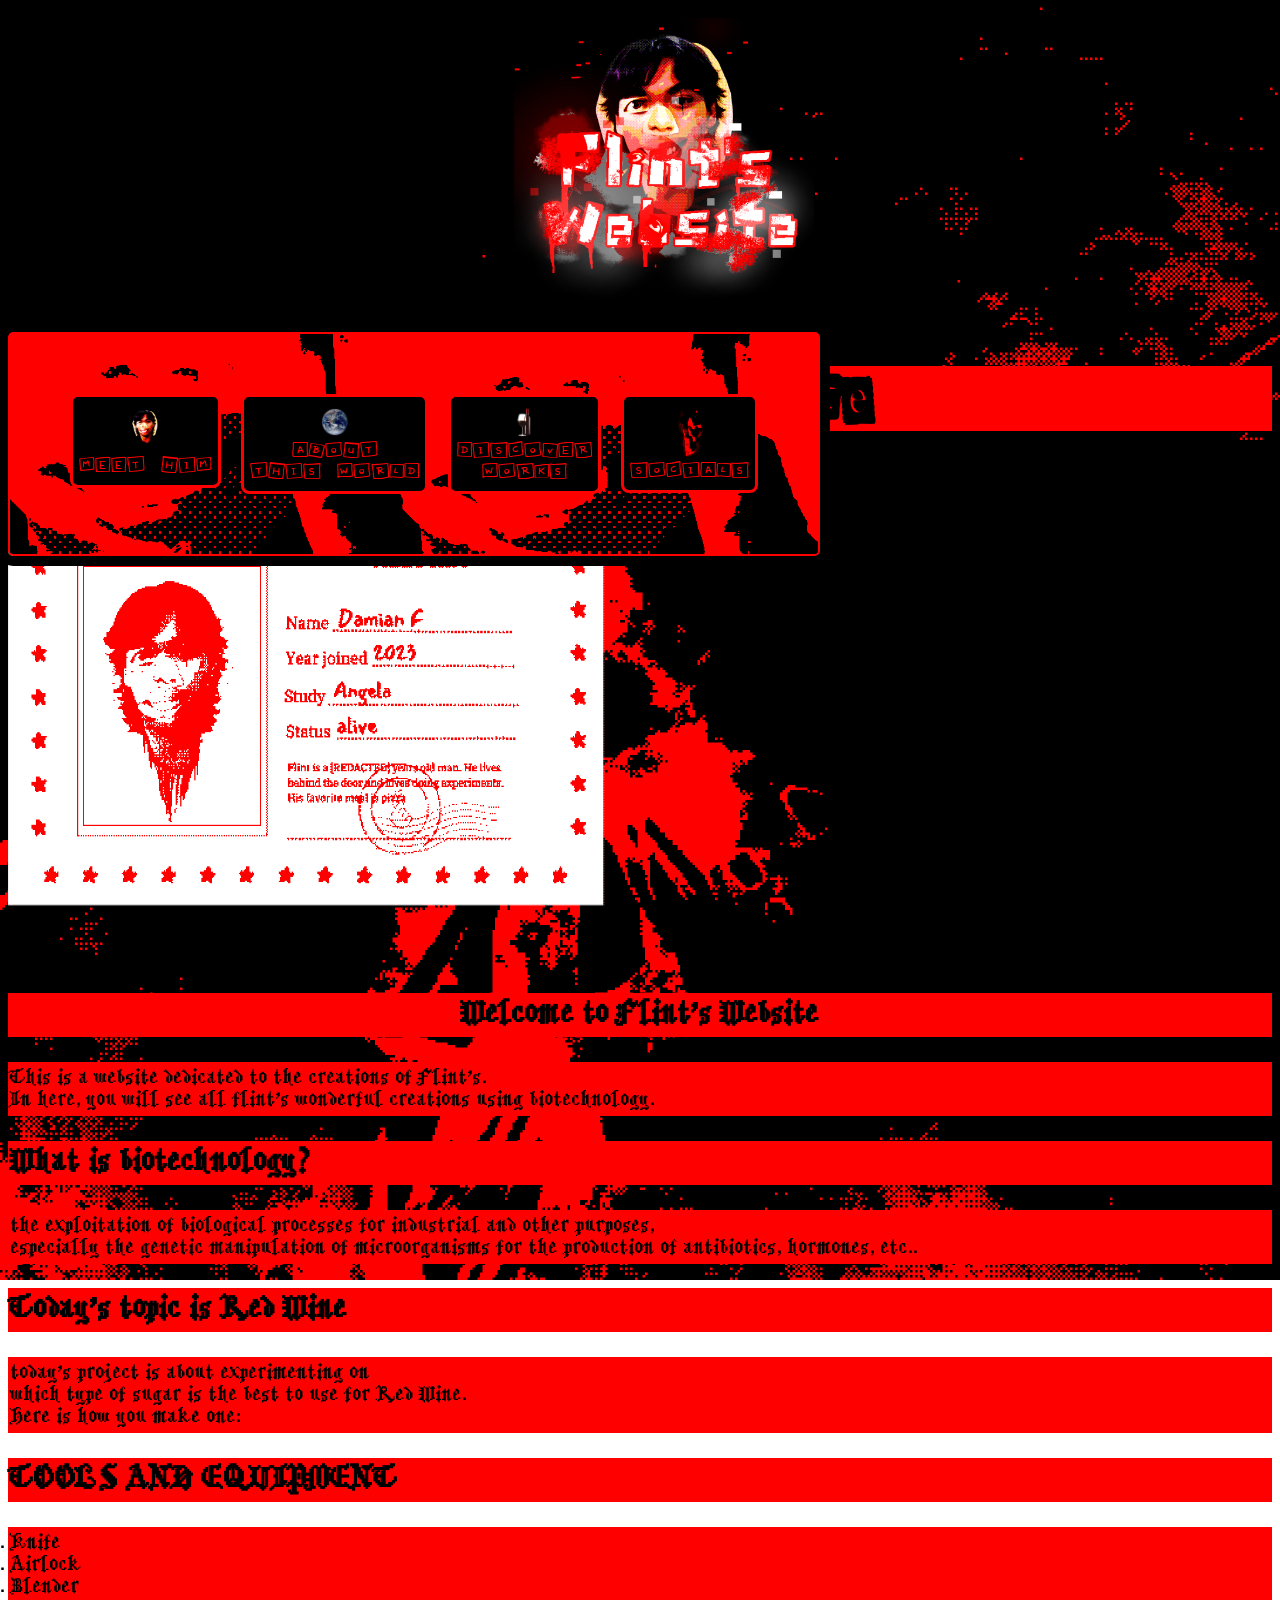
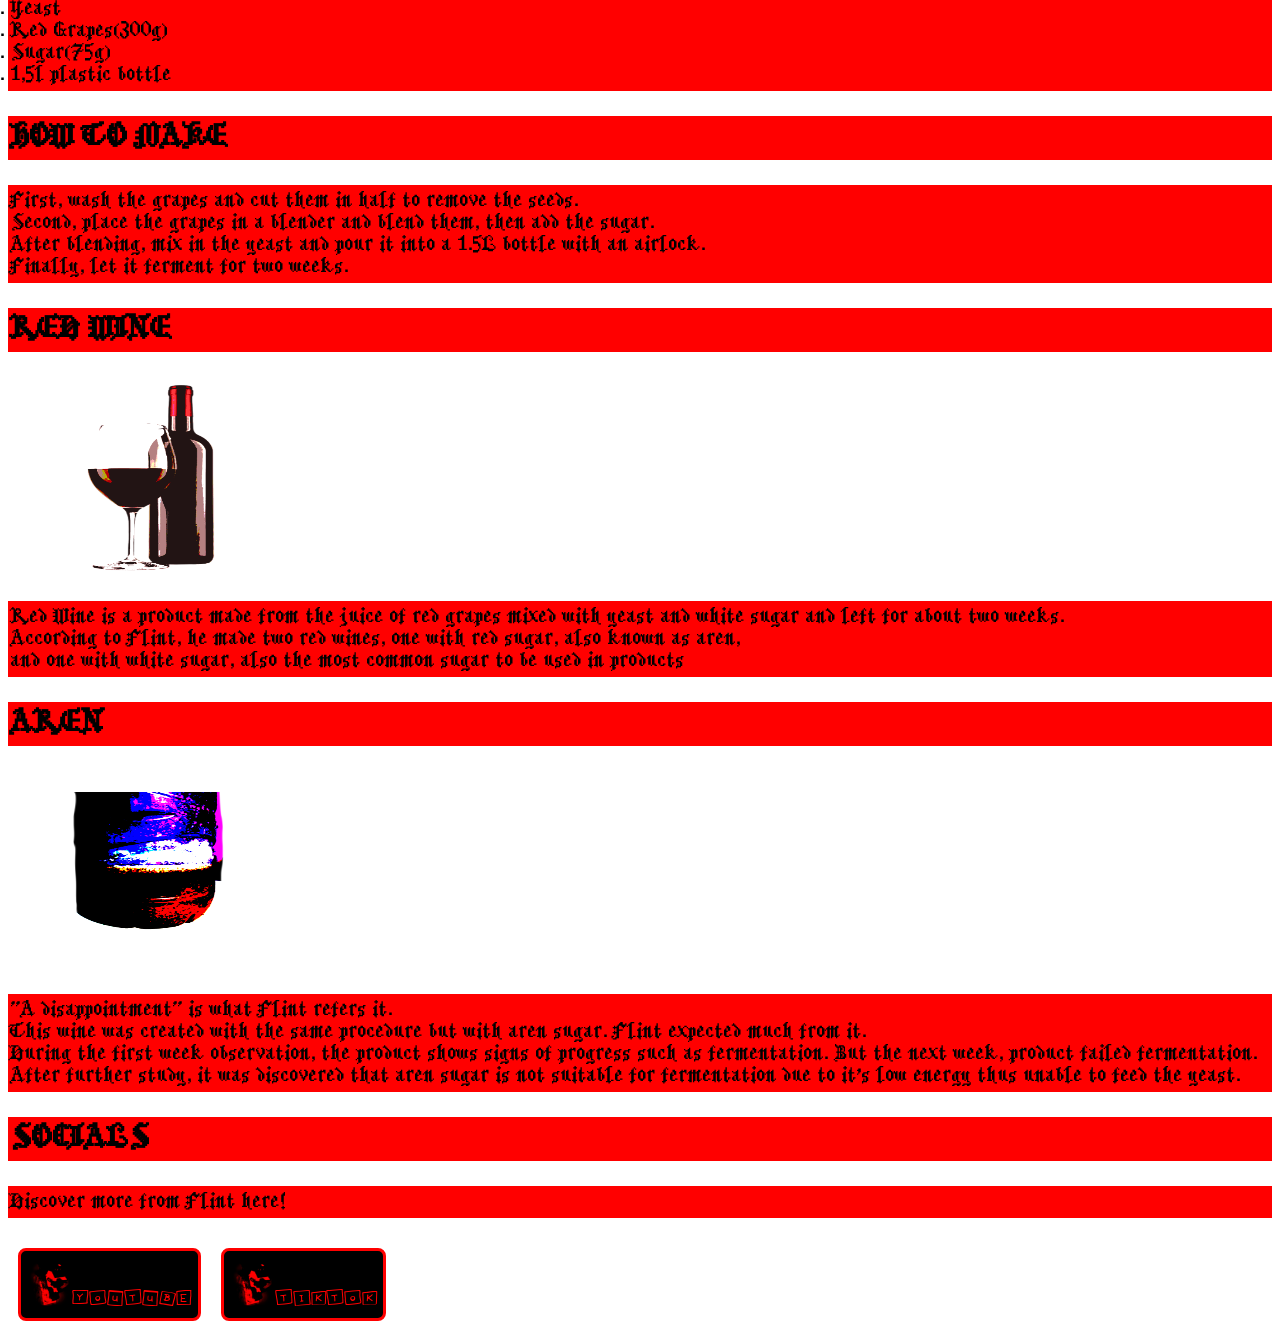
<file: index.html>
<!DOCTYPE html>
<html lang="en">
<head>
    <meta charset="UTF-8">
    <meta name="viewport" content="width=device-width, initial-scale=1.0">
    <title>Welcome to Flint's Website</title>
    <link rel="icon" type="image/x-icon" href="flogo.png">
    <link rel="stylesheet" href="https://cdnjs.cloudflare.com/ajax/libs/font-awesome/4.7.0/css/font-awesome.min.css">

    <link rel="stylesheet" href="style.css">
</head>
<body>
            <img src = "flintweb.png" alt="logo" class="tittle">
    
    <header>
        <nav>
                <a href="#him"><img src = "god.png" class ="him" width="45" height="45"><br>MEET HIM</a>
                <a href="#thisworld"><img src = "earth.png" class ="about" width="30" height="30"><br>ABOUT<br> THIS WORLD</a>
                <a href="#works"><img src = "wine.png" class ="work" width="30" height="30"><br>DISCOVER<br> WORKS</a>
                <a href="#contacts"><img src = "flogo.png" class ="info" width="30" height="50"><br>SOCIALS</a>
            </nav>
        
    </header>
    <h1>Flint's Website</h1>
    
<section class = "him" id = "him">
    <div class = "containerHim">
        <img src="meatgod.png"class ="HIM" width="600" height="500">
    </div>
</section>

<section class = "thisworld" id = "thisworld">
    <div class = "containerWorld">
                <h2 class = "title">Welcome to Flint's Website</h2>
        <p>This is a website dedicated to the creations of Flint's.<br> In here, you will see all flint's wonderful creations using biotechnology.</p>
        <h2> What is biotechnology?</h2>
        <p>the exploitation of biological processes for industrial and other purposes,
            <br> especially the genetic manipulation of microorganisms for the production of antibiotics, hormones, etc..</p>
        <h2>Today's topic is Red Wine</h2>
        <p>today's project is about experimenting on <br>
            which type of sugar is the best to use for Red Wine.
        <br>Here is how you make one: </p>
        <h2>TOOLS AND EQUIPMENT</h2>
        <ol type ="1">
              <li>Knife</li>
<li>Airlock</li>
<li>Blender</li>
<li>Yeast</li>
<li>Red Grapes(300g)</li> 
<li>Sugar(75g)</li>
<li>1,5l plastic bottle</li>

</ol>

<h2>HOW TO MAKE</h2>
<p>First, wash the grapes and cut them in half to remove the seeds.
    <br> Second, place the grapes in a blender and blend them, then add the sugar.<br>
     After blending, mix in the yeast and pour it into a 1.5L bottle with an airlock.
     <br> Finally, let it ferment for two weeks.</p>



    </div>
</section>

<section class = "works" id = "works">
    <div class = "containerWorks">
        <h2>RED WINE</h2>
        <img src="wine.png"class ="wine" width="300" height="200">
        <p>Red Wine is a product made from the juice of red grapes mixed with yeast and white sugar and left for about two weeks.<br>According to Flint, he made two red wines, one with red sugar, also known as aren,<br>
        and one with white sugar, also the most common sugar to be used in products</p>
        <h2>AREN</h2>
        <img src="aren.png"class ="wine" width="300" height="200">
        <p>"A disappointment" is what Flint refers it.
            <br> This wine was created with the same procedure but with aren sugar. Flint expected much from it.
            <br> During the first week observation, the product shows signs of progress such as fermentation. But the next week, product failed fermentation.
            <br> After further study, it was discovered that aren sugar is not suitable for fermentation due to it's low energy thus unable to feed the yeast.
        </p>
    </div>
</section>

<section class = "contacts" id = "contacts">
    <div class = "containerContacts">
                <h2>SOCIALS</h2>
        <p>Discover more from Flint here!</p>
        <nav>
            <a class = "youtube" href="https://www.youtube.com/@MrFLint_v2"><img src = "flogo.png" class ="him" width="45" height="45" target="_blank">YOUTUBE</a>
             <a class = "tiktok" href="https://www.tiktok.com/@mrflint_97?_r=1&_t=ZS-94YwSqGNQBu"><img src = "flogo.png" class ="him" width="45" height="45" target="_blank">TIKTOK</a>

        </nav>
    </div>
</section>
    
</body>
</html>
</file>
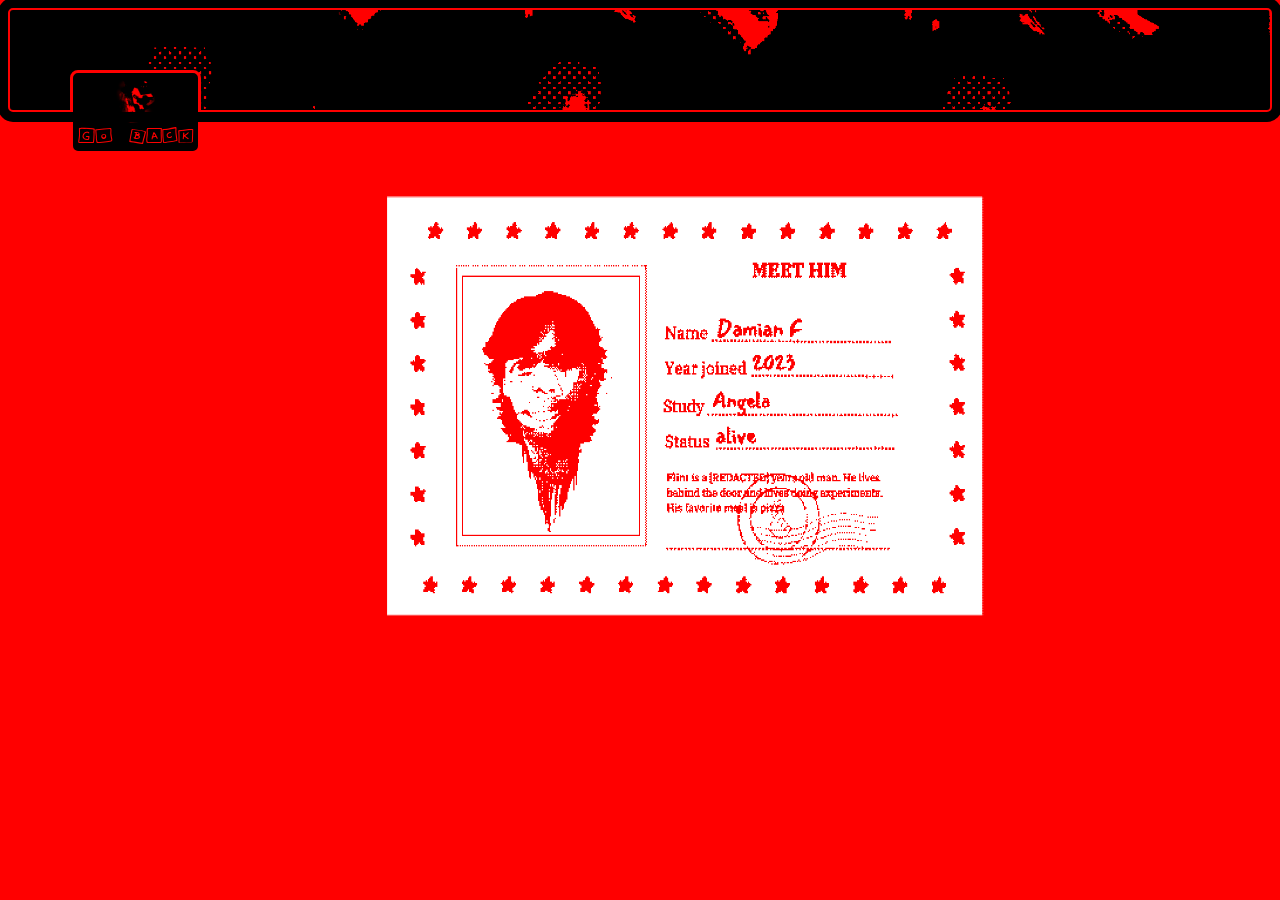
<file: aboutflint.html>
<!DOCTYPE html>
<html lang="en">
<head>
    <meta charset="UTF-8">
    <meta name="viewport" content="width=device-width, initial-scale=1.0">
    <title>Meet Him</title>
    <link rel="icon" type="image/x-icon" href="god.png">
    <link rel="stylesheet" href="https://cdnjs.cloudflare.com/ajax/libs/font-awesome/4.7.0/css/font-awesome.min.css">

    <link rel="stylesheet" href="about.css">
</head>
<body>
    <header>
        <nav>
                <a href="index.html"><img src = "flogo.png" class ="him" width="45" height="45"><br>GO BACK</a>
        </header>
    <img src="meatgod.png"class ="HIM" width="600" height="500">
</body>

</html>
</file>
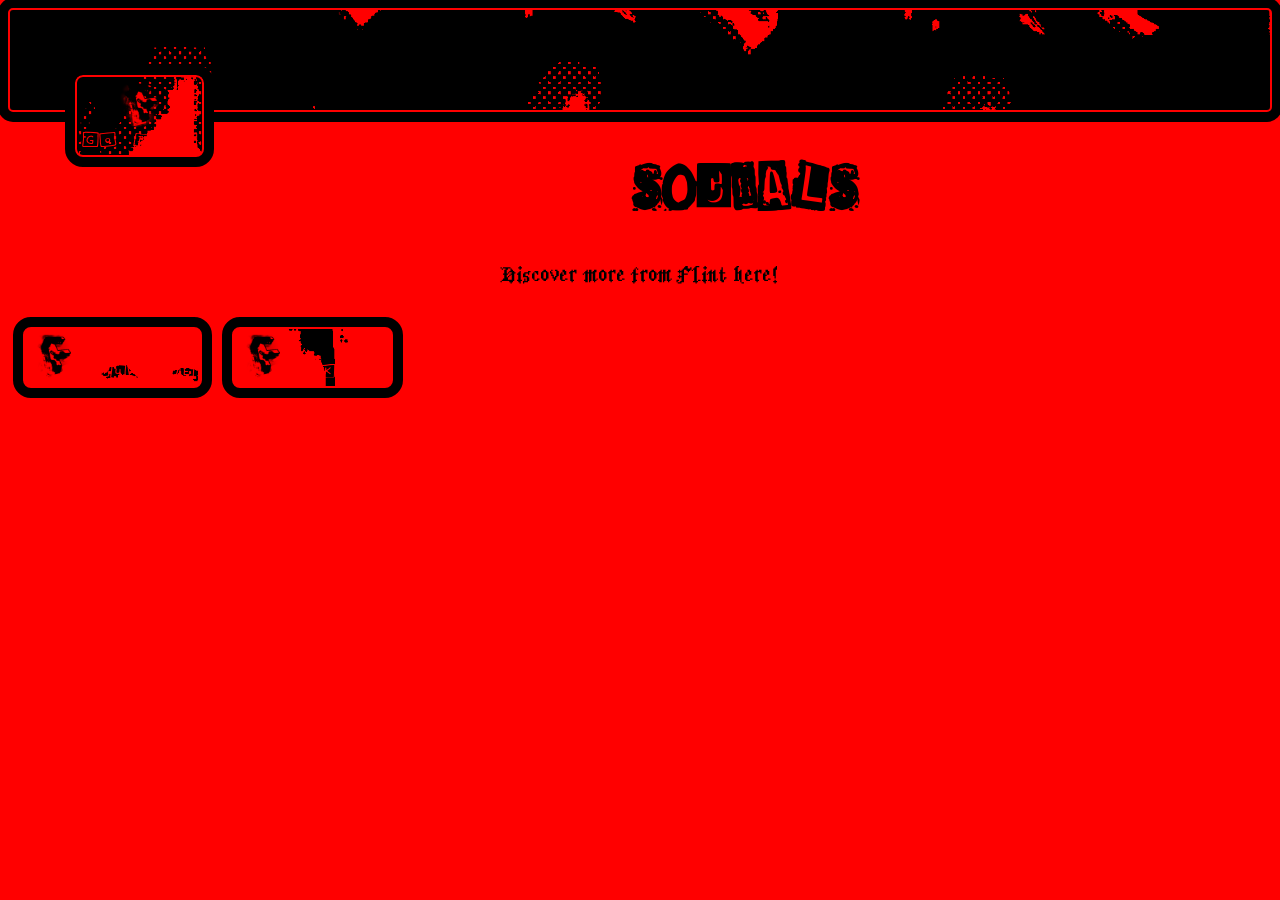
<file: contact.html>
<!DOCTYPE html>
<html lang="en">
<head>
    <meta charset="UTF-8">
    <meta name="viewport" content="width=device-width, initial-scale=1.0">
    <title>My Socials</title>
    <link rel="icon" type="image/x-icon" href="flogo.png">
    <link rel="stylesheet" href="https://cdnjs.cloudflare.com/ajax/libs/font-awesome/4.7.0/css/font-awesome.min.css">

    <link rel="stylesheet" href="contact.css">
</head>
<body>
    <header>
        <nav>
                <a href="flint.html"><img src = "flogo.png" class ="him" width="45" height="45"><br>GO BACK</a>
        </nav>
        </header>
        <h2>SOCIALS</h2>
        <p>Discover more from Flint here!</p>
        <nav>
            <a class = "youtube" href="https://www.youtube.com/@MrFLint_v2"><img src = "flogo.png" class ="him" width="45" height="45" target="_blank">YOUTUBE</a>
             <a class = "tiktok" href="https://www.tiktok.com/@mrflint_97?_r=1&_t=ZS-94YwSqGNQBu"><img src = "flogo.png" class ="him" width="45" height="45" target="_blank">TIKTOK</a>

        </nav>

</body>
</html>
</file>
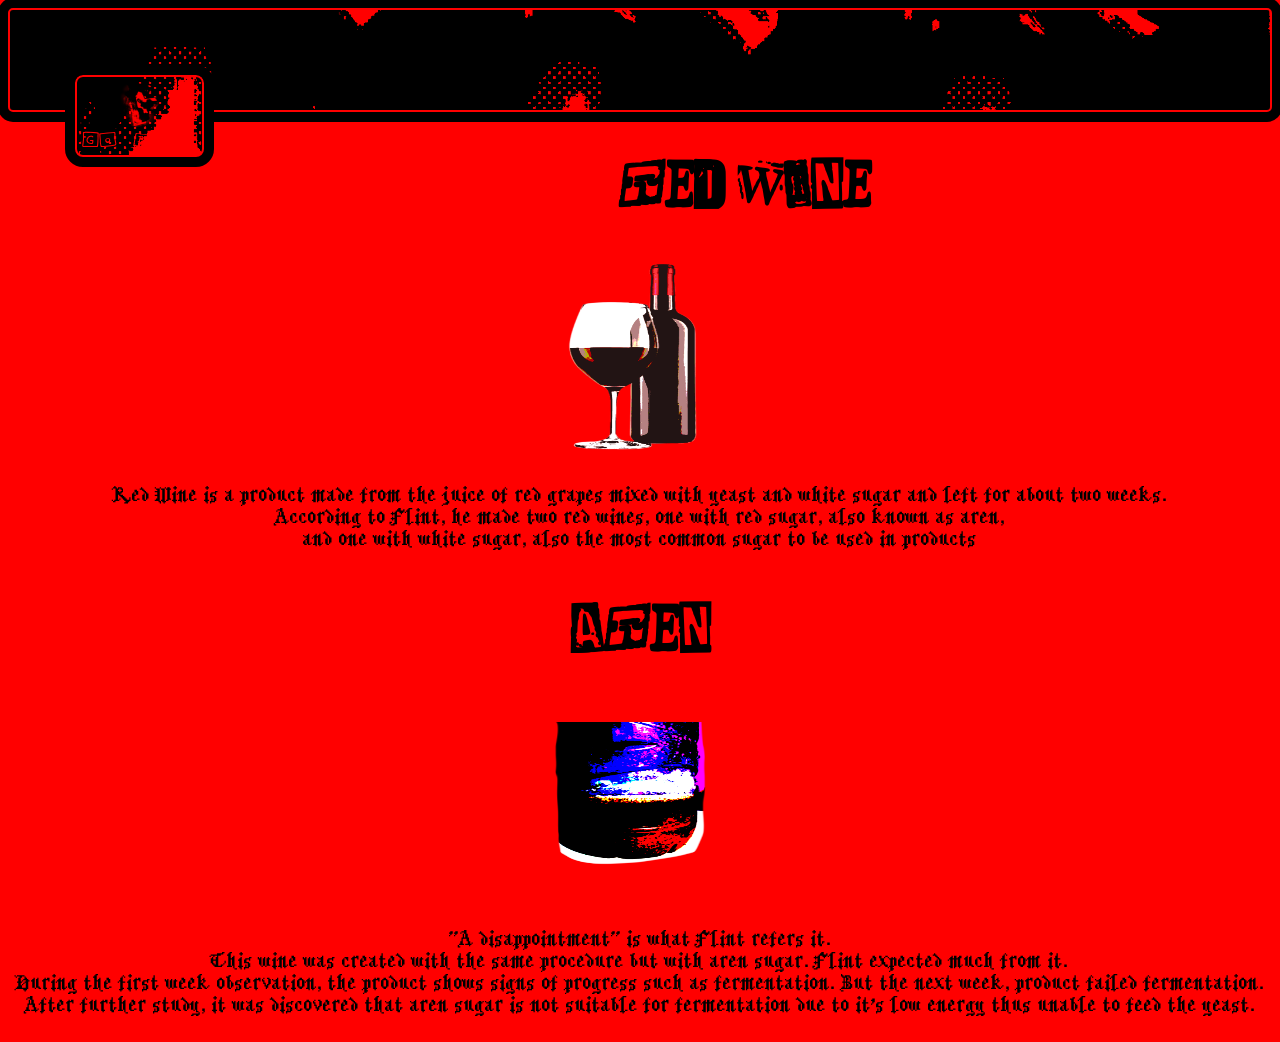
<file: creation.html>
<!DOCTYPE html>
<html lang="en">
<head>
    <meta charset="UTF-8">
    <meta name="viewport" content="width=device-width, initial-scale=1.0">
    <title>Angel's  Works ♡</title>
    <link rel="icon" type="image/x-icon" href="wine.png">
    <link rel="stylesheet" href="https://cdnjs.cloudflare.com/ajax/libs/font-awesome/4.7.0/css/font-awesome.min.css">

    <link rel="stylesheet" href="creation.css">
</head>
<body>
    <header>
        <nav>
                <a href="flint.html"><img src = "flogo.png" class ="him" width="45" height="45"><br>GO BACK</a>
        </nav>
            </header>
        <h2>RED WINE</h2>
        <img src="wine.png"class ="wine" width="300" height="200">
        <p>Red Wine is a product made from the juice of red grapes mixed with yeast and white sugar and left for about two weeks.<br>According to Flint, he made two red wines, one with red sugar, also known as aren,<br>
        and one with white sugar, also the most common sugar to be used in products</p>
        <h2>AREN</h2>
        <img src="aren.png"class ="wine" width="300" height="200">
        <p>"A disappointment" is what Flint refers it.
            <br> This wine was created with the same procedure but with aren sugar. Flint expected much from it.
            <br> During the first week observation, the product shows signs of progress such as fermentation. But the next week, product failed fermentation.
            <br> After further study, it was discovered that aren sugar is not suitable for fermentation due to it's low energy thus unable to feed the yeast.
        </p>

</body>
</html>
</file>
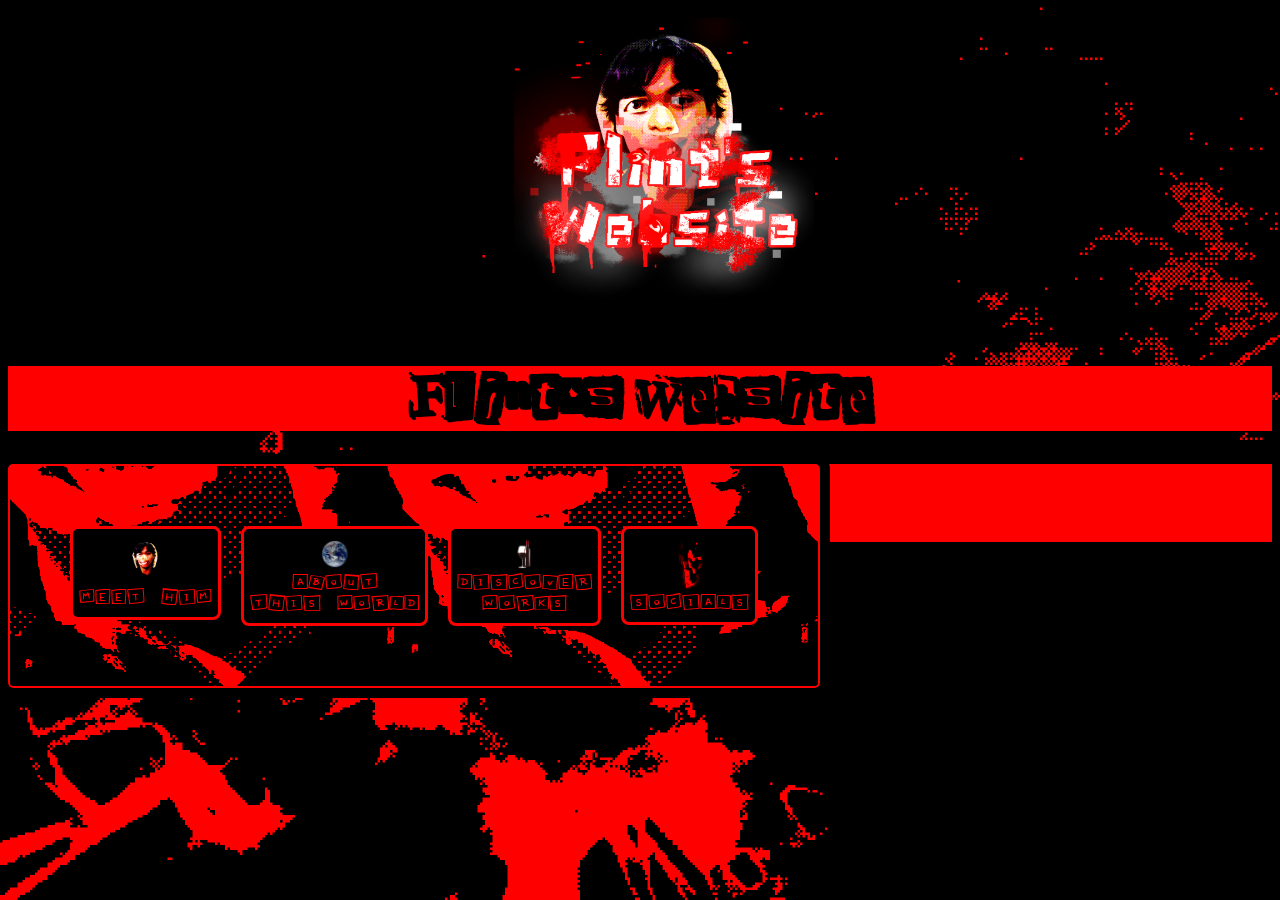
<file: flint.html>
<!DOCTYPE html>
<html lang="en">
<head>
    <meta charset="UTF-8">
    <meta name="viewport" content="width=device-width, initial-scale=1.0">
    <title>Welcome to Flint's Website</title>
    <link rel="icon" type="image/x-icon" href="flogo.png">
    <link rel="stylesheet" href="https://cdnjs.cloudflare.com/ajax/libs/font-awesome/4.7.0/css/font-awesome.min.css">

    <link rel="stylesheet" href="style.css">
</head>
<body>
            <img src = "flintweb.png" alt="logo" class="tittle">
            <h1>Flint's Website</h1>
    <header>
        <nav>
                <a href="aboutflint.html"><img src = "god.png" class ="him" width="45" height="45"><br>MEET HIM</a>
                <a href="thisworld.html"><img src = "earth.png" class ="about" width="30" height="30"><br>ABOUT<br> THIS WORLD</a>
                <a href="creation.html"><img src = "wine.png" class ="work" width="30" height="30"><br>DISCOVER<br> WORKS</a>
                <a href="contact.html"><img src = "flogo.png" class ="info" width="30" height="50"><br>SOCIALS</a>
            </nav>
        
    </header>
    <h2>Welcome to Flint's<br> in here, you will see all creations of Flint.</h2>
    
</body>
</html>
</file>
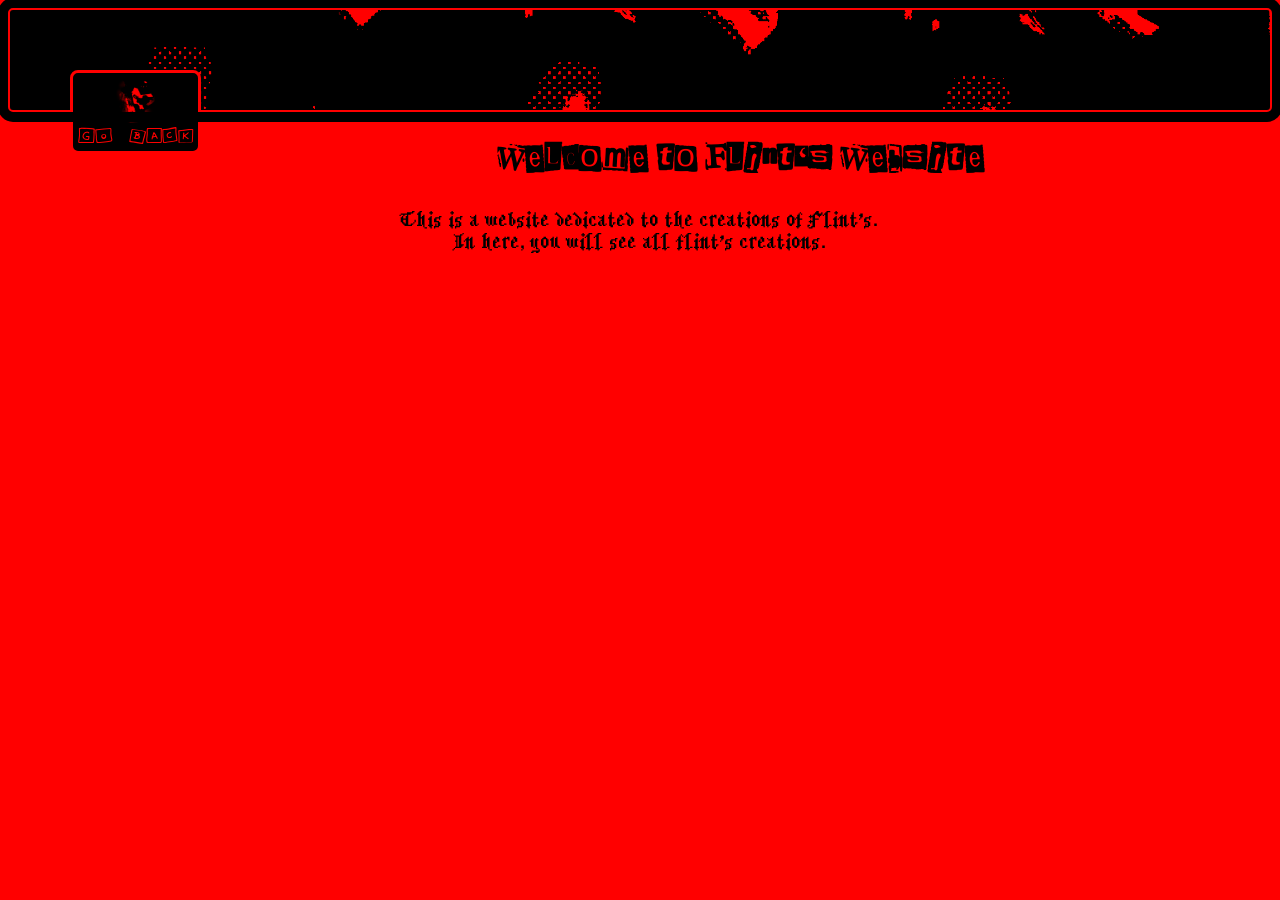
<file: thisworld.html>
<!DOCTYPE html>
<html lang="en">
<head>
    <meta charset="UTF-8">
    <meta name="viewport" content="width=device-width, initial-scale=1.0">
    <title>About This World</title>
    <link rel="icon" type="image/x-icon" href="earth.png">
    <link rel="stylesheet" href="https://cdnjs.cloudflare.com/ajax/libs/font-awesome/4.7.0/css/font-awesome.min.css">

    <link rel="stylesheet" href="world.css">
</head>
    <body>
    <header>
        <nav>
                <a href="flint.html"><img src = "flogo.png" class ="him" width="45" height="45"><br>GO BACK</a>
        </nav>
        </header>
        <h2>Welcome to Flint's Website</h2>
        <p>This is a website dedicated to the creations of Flint's.<br> In here, you will see all flint's creations.</p>
        </body>
</html>
</file>
<file: style.css>
h1{
    text-align: center;
     font-family: 'myFont3', Arial, sans-serif; /* Apply the custom font */
    color: red;
    text-shadow: 2px 2px rgb(0, 0, 0) 

}
h1.ex2:hover, h1.ex2:active{
    font-size: 150%;
}
@font-face {
  font-family: myFont; /* set name */
  src: url(font4.otf); /* url of the font */
}
@font-face {
  font-family: myFont2; /* set name */
  font-size: 20px;
  src: url(font2.otf); /* url of the font */
}
@font-face {
  font-family: myFont3; /* set name */
  font-size: 20px;
  src: url(font3.otf); /* url of the font */
}


nav a{
    text-decoration: none;
    font-family: 'myFont2', Helvetica, sans-serif;
    color:rgb(255, 0, 0);
    padding: 10px 6px;
    background-color: rgb(0, 0, 0);
    border-radius: 8px;
    border-style: solid;
  border-color: rgb(255, 0, 0); /* red */
    font-size: 20px;
    transition: 0.2s;
    text-align: center;
    float: left;
    margin: 10px;
    & :hover{
        color:rgb(255, 255, 255)
    }

    
}
nav a:hover{
    font-size: 120%;
    color:rgb(255, 255, 255)
}
header{
    background-image: url("godsees3.png"); /* Specify the image path */
        background-repeat: no-repeat;           /* Prevents the image from tiling */
        background-size: cover;                 /* Scales the image to cover the entire page */
        background-attachment: fixed;
    text-align: left;
    position: fixed;
    float: left;   
         padding: 50px 50px;
         border-radius: 5px;
         box-shadow: red;
         border: 2px solid rgb(255, 0, 0);
        outline: #000000 solid 10px;
    
}
header img.tittle{
    padding:20px 60px;
    height: 350px;
    position: relative; /* Establishes a positioning context for the image */
    float: left;
    margin-right: 30px;    /* Vertically centers */


}
body{
     background-image: url("backdrop.png"); /* Specify the image path */
        background-repeat: no-repeat;           /* Prevents the image from tiling */
        background-size: cover;                 /* Scales the image to cover the entire page */
         background-attachment: fixed;
}

body h1{
    color: black;
    font-size: 50px;
    padding: 5px 3px;
    text-align: center;
    background-color: red
}
h2{
    color: black;
    background-color:red;
    font-family: 'myFont', Helvetica, sans-serif;
    font-size: 30px;
     padding: 5px 3px;
     text-align:justify
}
h2.title{
        color: black;
    background-color:red;
    font-family: 'myFont', Helvetica, sans-serif;
    font-size: 30px;
     padding: 5px 3px;
     text-align:center
}
nav a img.him{
    position: relative;
    justify-content: center;
     align-items: center;
}
nav a img.wine{
    position: relative;
     justify-content: center;
     align-items: center;
}

body img.tittle{
    padding: 10px 40%;
    width: 300px;
    height: 300px;
}
p{
    font-family: 'myFont', Helvetica, sans-serif;
     color: black;
     background-color: red;
     font-size: 20px;
     padding: 5px 3px;
     text-align: justify;   font-family: 'myFont', Helvetica, sans-serif;
     color: black;
     background-color: red;
     font-size: 20px;
     padding: 5px 3px;
     text-align: justify;

}
ol{
   font-family: 'myFont', Helvetica, sans-serif;
     color: black;
     background-color: red;
     font-size: 20px;
     padding: 5px 3px;
     text-align: justify;
}
</file>
<file: about.css>
nav a{
    text-decoration: none;
    font-family: 'myFont2', Helvetica, sans-serif;
    color:rgb(255, 0, 0);
   padding: 5px 5px;
    background-color: rgb(0, 0, 0);
    border-radius: 8px;
    border-style: solid;
  border-color: rgb(255, 0, 0); /* red */
    font-size: 20px;
    transition: 0.2s;
    text-align: center;
    float: left;
    margin: 10px;
    align-items:center;
    & :hover{
        color:rgb(255, 255, 255)
    }

    
}
nav a:hover{
    font-size: 130%;
    color:rgb(255, 255, 255)
}
header{
    background-image: url("godsees3.png"); /* Specify the image path */
        background-repeat: no-repeat;           /* Prevents the image from tiling */
        background-size: cover;                 /* Scales the image to cover the entire page */
        background-attachment: fixed;
    text-align: center;
    position: relative;  
         padding: 50px 50px;
         border-radius: 5px;
         box-shadow: red;
         border: 2px solid rgb(255, 0, 0);
        outline: #000000 solid 10px;
}

@font-face {
  font-family: myFont; /* set name */
  src: url(font4.otf); /* url of the font */
}
@font-face {
  font-family: myFont2; /* set name */
  font-size: 20px;
  src: url(font2.otf); /* url of the font */
}
@font-face {
  font-family: myFont3; /* set name */
  font-size: 20px;
  src: url(font3.otf); /* url of the font */
}
body{
    background-color:red;
}
body h1{
    color: black;
    border: 1px solid black;
    font-size: 50px;
     padding: 5px 3px;
     text-align: center;
    background-color: red;
    font-family: 'myFont3', Helvetica, sans-serif;
}
body img.HIM{
    padding: 10px 30%;
}
</file>
<file: contact.css>
nav a{
    text-decoration: none;
    font-family: 'myFont2', Helvetica, sans-serif;
    color:rgb(255, 0, 0);
   padding: 5px 5px;
    background-color: rgb(0, 0, 0);
    border-radius: 8px;
    border-style: solid;
  border-color: rgb(255, 0, 0); /* red */
    font-size: 20px;
    transition: 0.2s;
    text-align: center;
    float: left;
    margin: 15px;
    align-items:center;
    & :hover{
        color:rgb(255, 255, 255)
    }
}
nav a.youtube{
    float: middle;
}
nav a:hover{
    font-size: 130%;
    color:rgb(255, 255, 255)
}
header{
    background-image: url("godsees3.png"); /* Specify the image path */
        background-repeat: no-repeat;           /* Prevents the image from tiling */
        background-size: cover;                 /* Scales the image to cover the entire page */
        background-attachment: fixed;
    text-align: center;
    position: relative;  
         padding: 50px 50px;
         border-radius: 5px;
         box-shadow: red;
         border: 2px solid rgb(255, 0, 0);
        outline: #000000 solid 10px;
}
a{
    background-image: url("godsees3.png"); /* Specify the image path */
        background-repeat: no-repeat;           /* Prevents the image from tiling */
        background-size: cover;                 /* Scales the image to cover the entire page */
        background-attachment: fixed;
    text-align: center;
    position: relative;  
         padding: 50px 50px;
         border-radius: 5px;
         box-shadow: red;
         border: 2px solid rgb(255, 0, 0);
        outline: #000000 solid 10px;
}

@font-face {
  font-family: myFont; /* set name */
  src: url(font4.otf); /* url of the font */
}
@font-face {
  font-family: myFont2; /* set name */
  font-size: 20px;
  src: url(font2.otf); /* url of the font */
}
@font-face {
  font-family: myFont3; /* set name */
  font-size: 20px;
  src: url(font3.otf); /* url of the font */
}
body{
    background-color: red;
    text-align:center

}
h2{
    color: black;
    font-family: 'myFont3', Helvetica, sans-serif;
    font-size: 50px;
    padding: 5px 3px;
    text-align: center;
}
p{
    font-family: 'myFont', Helvetica, sans-serif;
     color: black;
     font-size: 20px;
     padding: 5px 3px;
     text-align: center;

}
</file>
<file: creation.css>
nav a{
    text-decoration: none;
    font-family: 'myFont2', Helvetica, sans-serif;
    color:rgb(255, 0, 0);
   padding: 5px 5px;
    background-color: rgb(0, 0, 0);
    border-radius: 8px;
    border-style: solid;
  border-color: rgb(255, 0, 0); /* red */
    font-size: 20px;
    transition: 0.2s;
    text-align: center;
    float: left;
    margin: 15px;
    align-items:center;
    & :hover{
        color:rgb(255, 255, 255)
    }
}
nav a.youtube{
    float: middle;
}
nav a:hover{
    font-size: 130%;
    color:rgb(255, 255, 255)
}
header{
    background-image: url("godsees3.png"); /* Specify the image path */
        background-repeat: no-repeat;           /* Prevents the image from tiling */
        background-size: cover;                 /* Scales the image to cover the entire page */
        background-attachment: fixed;
    text-align: center;
    position: relative;  
         padding: 50px 50px;
         border-radius: 5px;
         box-shadow: red;
         border: 2px solid rgb(255, 0, 0);
        outline: #000000 solid 10px;
}
a{
    background-image: url("godsees3.png"); /* Specify the image path */
        background-repeat: no-repeat;           /* Prevents the image from tiling */
        background-size: cover;                 /* Scales the image to cover the entire page */
        background-attachment: fixed;
    text-align: center;
    position: relative;  
         padding: 50px 50px;
         border-radius: 5px;
         box-shadow: red;
         border: 2px solid rgb(255, 0, 0);
        outline: #000000 solid 10px;
}

@font-face {
  font-family: myFont; /* set name */
  src: url(font4.otf); /* url of the font */
}
@font-face {
  font-family: myFont2; /* set name */
  font-size: 20px;
  src: url(font2.otf); /* url of the font */
}
@font-face {
  font-family: myFont3; /* set name */
  font-size: 20px;
  src: url(font3.otf); /* url of the font */
}
body{
    background-color: red;
    text-align:center

}
h2{
    color: black;
    font-family: 'myFont3', Helvetica, sans-serif;
    font-size: 50px;
    padding: 3px 3px;
    text-align: center;
}
p{
    font-family: 'myFont', Helvetica, sans-serif;
     color: black;
     font-size: 20px;
     padding: 5px 3px;
     text-align: center;

}
</file>
<file: world.css>
nav a{
    text-decoration: none;
    font-family: 'myFont2', Helvetica, sans-serif;
    color:rgb(255, 0, 0);
   padding: 5px 5px;
    background-color: rgb(0, 0, 0);
    border-radius: 8px;
    border-style: solid;
  border-color: rgb(255, 0, 0); /* red */
    font-size: 20px;
    transition: 0.2s;
    text-align: center;
    float: left;
    margin: 10px;
    align-items:center;
    & :hover{
        color:rgb(255, 255, 255)
    }

    
}
nav a:hover{
    font-size: 130%;
    color:rgb(255, 255, 255)
}
header{
    background-image: url("godsees3.png"); /* Specify the image path */
        background-repeat: no-repeat;           /* Prevents the image from tiling */
        background-size: cover;                 /* Scales the image to cover the entire page */
        background-attachment: fixed;
    text-align: center;
    position: relative;  
         padding: 50px 50px;
         border-radius: 5px;
         box-shadow: red;
         border: 2px solid rgb(255, 0, 0);
        outline: #000000 solid 10px;
}

@font-face {
  font-family: myFont; /* set name */
  src: url(font4.otf); /* url of the font */
}
@font-face {
  font-family: myFont2; /* set name */
  font-size: 20px;
  src: url(font2.otf); /* url of the font */
}
@font-face {
  font-family: myFont3; /* set name */
  font-size: 20px;
  src: url(font3.otf); /* url of the font */
}
body{
    background-color: red;
    text-align:center

}
h2{
    color: black;
    font-family: 'myFont3', Helvetica, sans-serif;
    font-size: 30px;
    padding: 5px 3px;
    text-align: center;
}
p{
    font-family: 'myFont', Helvetica, sans-serif;
     color: black;
     font-size: 20px;
     padding: 5px 3px;
     text-align: center;

}
</file>
